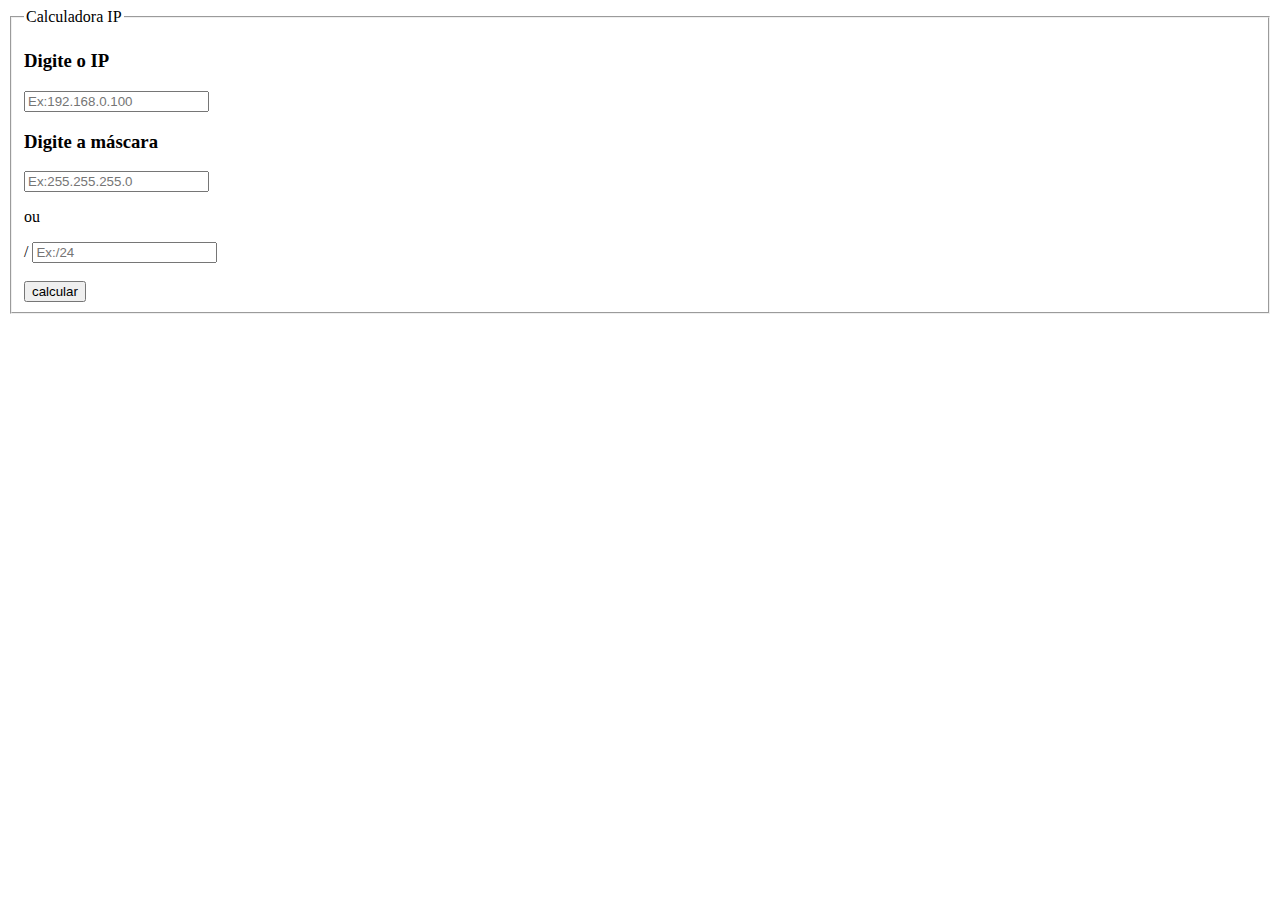
<file: index.html>
<!DOCTYPE html>
<html>

<head>
    <meta charset="UTF-8">
    <title>Calculadora IP</title>
    <script type="text/javascript" src="./calculadoraIP.js"></script>
</head>

<body>
    <fieldset>
        <legend>Calculadora IP</legend>
        <h3>Digite o IP</h3>
        <input type="text" placeholder="Ex:192.168.0.100" pattern="\d{1,3}.\d{1,3}.\d{1,3}.\d{1,3}$" maxlength="15" id="ip" />
        <br />
        <h3>Digite a máscara</h3>
        <input type="text" placeholder="Ex:255.255.255.0" pattern="\d{1,3}.\d{1,3}.\d{1,3}.\d{1,3}$" maxlength="15" id="mascara"/>
        <p>ou</p>
        <span>/</span>
        <input type="text" name="mascaraCIDR" placeholder="Ex:/24" pattern="\d{1,2}$" maxlength="2" id="mascaraCIDR" \>
        <br />
        <br /> 
        <input type="button"  name="botao" value="calcular" id="botao" \>

        <div id="resultadoClasse"></div>
        <div id="resultadoIP"></div>
        <div id="resultadoMascara"></div>
        <div id="resultadoRede"></div>
        <div id="resultadoBroadcast"></div>
        <div id="resultadoQtdRede"></div>
        <div id="resultadoQtdHost"></div>
        
    </fieldset>
</body>

</html>
</file>
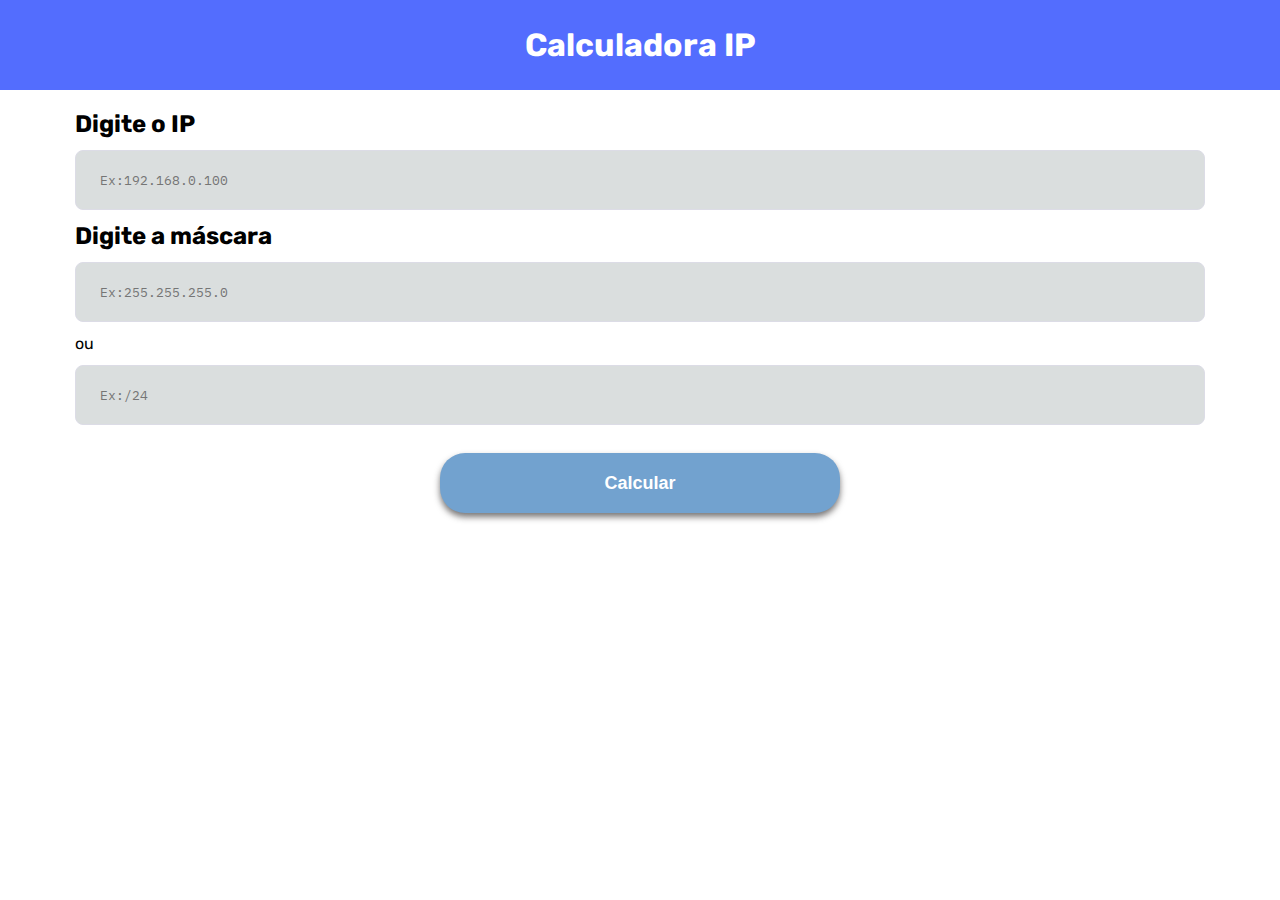
<file: src/index.html>
<!DOCTYPE html>
<html>

<head>
    <meta charset="UTF-8">
    <meta name="viewport" content="width=device-width, initial-scale=1.0">
    <title>Calculadora IP</title>

    <link href="https://fonts.googleapis.com/css?family=IBM+Plex+Mono|Rubik:300,400&display=swap" rel="stylesheet">
    <link rel="stylesheet" href="css/reset.css">
    <link rel="stylesheet" href="css/style.css">
</head>

<body>
    <header class="header">
        <h1>Calculadora IP</h1>
    </header>

    <main class="main">
        <section class="inputData">
            <form>
                <h2>Digite o IP</h2>
                <input type="text" placeholder="Ex:192.168.0.100" pattern="^(\d{1,3}\.){3}\d{1,3}$" maxlength="15" title="Formato decimal incluído os pontos" id="ip" />
                <h2>Digite a máscara</h2>
                <input type="text" placeholder="Ex:255.255.255.0" pattern="^[0-9]{1,3}[.]{1}[0-9]{1,3}[.]{1}[0-9]{1,3}[.]{1}[0-9]{1,3}$" maxlength="15" title="Formato decimal incluído os pontos" id="mascara"/>
                <p>ou</p>
                <input type="number" name="mascaraCIDR" placeholder="Ex:/24" pattern="^\d{1,2}$" maxlength="2" title="1 ou 2 dígitos" id="mascaraCIDR" />
                </br>
                <button class="button">Calcular</button>
              </form>
        </section>
    </main>

    <script type="text/javascript" src="./js/calculadoraIP.js"></script>
    <script type="text/javascript" src="./js/script.js"></script>
</body>

</html>
</file>
<file: src/css/style.css>
section {
    width: 100%;
}

input {
    width: 100%;
    height: 60px;
    color: #333;
    border: 1px solid #dcdce6;
    border-radius: 8px;
    padding: 0 24px;
    margin: 12px 0;
    background-color: #dadede;
}

button {
    cursor: pointer;
}
  
.button {
    width: 60%;
    max-width: 400px;
    height: 60px;
    background: #72a2cf;
    border: 0;
    border-radius: 8px;
    color: #fff;
    font-weight: 700;
    margin: 16px auto; 
    display: block;
    text-align: center;
    text-decoration: none;
    font-size: 18px;
    line-height: 60px;
    transition: filter 0.2s;
    border-radius: 25px;
    box-shadow:0px 4px 6px #2522229d ;
}
  
.button:hover {
    filter: brightness(90%);
}

.main {
    margin: 10px 20px;
}

.header {
    width: 100%;
    height: 10vh;
    background-color: #536DFE;
    color: #FFFFFF;
    text-align: center;
    line-height: 10vh;
}

.result {
    font-family: 'IBM Plex Mono', monospace;
    overflow-wrap: break-word;
}

.result .card {
    box-shadow: 0 2px 8px 2px rgba(0,0,0,0.3);
    transition: 0.3s;
    background-color: #ECEFF1; 
    margin: 10px 0;
    padding: 5px;
}

.result .card:hover {
    box-shadow: 0 8px 16px 0 rgba(0,0,0,0.3);
}

.result .card > :first-child {
    background: rgba(88, 150, 231, 0.829);
    font-weight: bold;
    text-align: center;
    padding: 3px;
    color: rgb(25, 29, 41);
}

.alert {
    display: block;
    width: 100%;
    height: 50px; 
    text-align: center;
    line-height: 50px; 
    font-size: large;
    position: fixed;
    bottom: 10px;
    right: 0;
    box-shadow: 0 0 4px #333;
}

.warning {
    background-color: #e8263c;
    color: white;
    font-weight: bold;
}

@media screen and (min-width: 900px) {
    .main {
        margin: 20px 60px;
        display: flex;
        flex-direction: row;
        justify-content: space-around;
    }
    
    section {
        margin: 0 15px;
    }
    
  }

  @media screen and (max-height: 430px) {
    .alert {
        position: static;
        margin: 15px 0;
    }
    
  }
</file>
